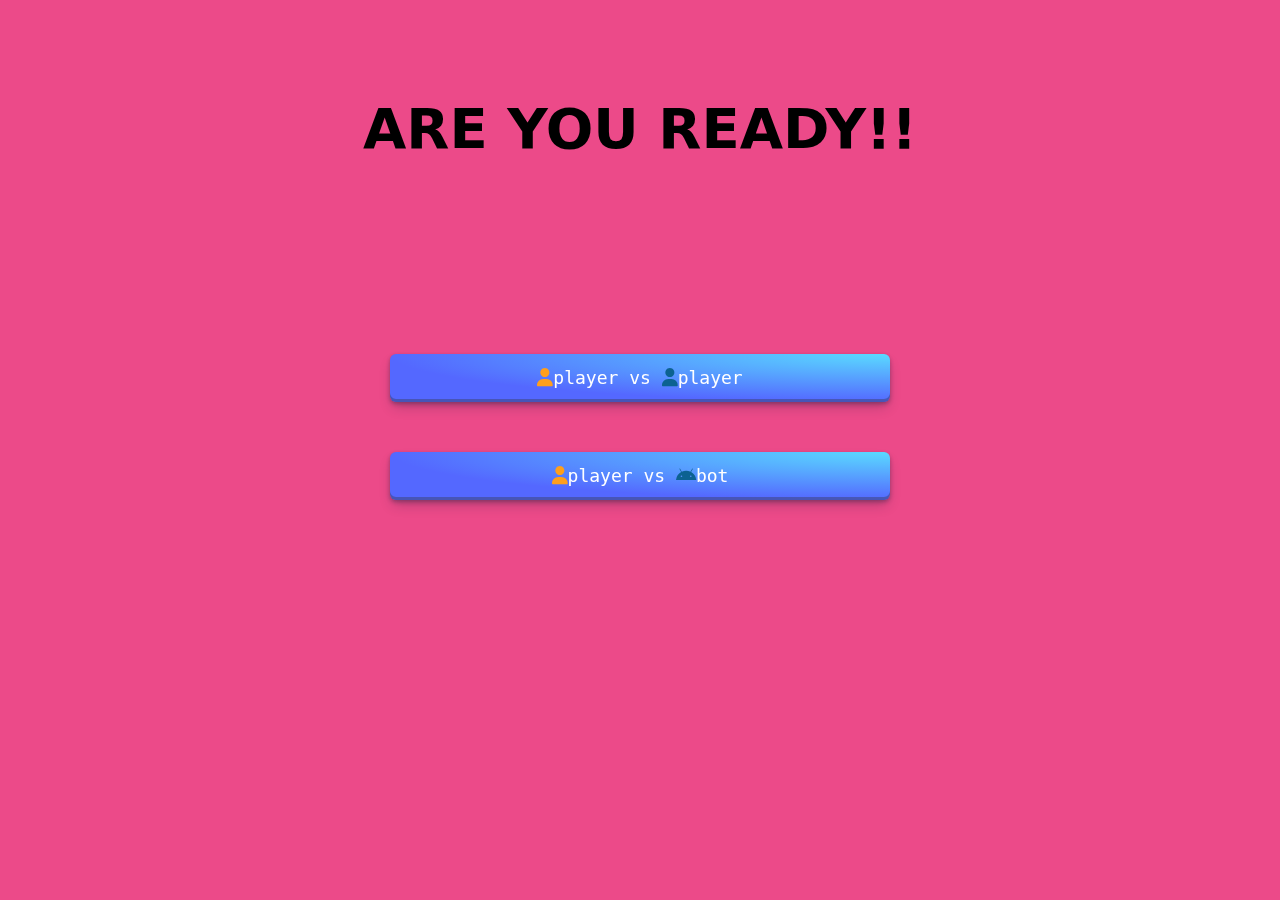
<file: op.html>
<!DOCTYPE html>
<html lang="en">
  <head>
    <meta charset="UTF-8" />
    <meta name="viewport" content="width=device-width, initial-scale=1.0" />
    <title>Let's play!</title>
    <link rel="icon" type="image/png" href="assets/tictactoe.png" />

    <link rel="stylesheet" href="op.css" />
    <script defer src="op.js"></script>
    <link
      rel="stylesheet"
      href="https://cdnjs.cloudflare.com/ajax/libs/font-awesome/6.5.2/css/all.min.css"
    />
  </head>

  <body>
    <h1>ARE YOU READY!!</h1>
    <div class="options">
      <button class="button-29" role="button" id="pvp">
        <i class="fa-solid fa-user" style="color: #ff9f1c"></i> player vs&nbsp;
        <i class="fa-solid fa-user" style="color: #0c6291"></i> player
      </button>
      <button class="button-29" role="button" id="pvc">
        <i class="fa-solid fa-user" style="color: #ff9f1c"></i> player vs&nbsp;
        <i class="fa-brands fa-android" style="color: #0c6291"></i> bot
      </button>
    </div>
  </body>
</html>
</file>
<file: op.css>
* {
  margin: 0;
  padding: 0;
  box-sizing: border-box;
}
body {
  height: 100vh;
  background-color: rgb(236, 74, 137);
  font-family: system-ui, -apple-system, BlinkMacSystemFont, "Segoe UI", Roboto,
    Oxygen, Ubuntu, Cantarell, "Open Sans", "Helvetica Neue", sans-serif;
  display: flex;
  align-items: center;
  justify-content: space-around;
  flex-direction: column;
}
body > h1 {
  font-size: 3.5rem;
}
.options {
  width: 100vw;
  height: 50vh;
  display: flex;
  align-items: center;
  /* justify-content: space-evenly; */
  gap: 50px;
  flex-direction: column;
}

/* CSS */
.button-29 {
  align-items: center;
  appearance: none;
  background-image: radial-gradient(
    100% 100% at 100% 0,
    #5adaff 0,
    #5468ff 100%
  );
  border: 0;
  border-radius: 6px;
  box-shadow: rgba(45, 35, 66, 0.4) 0 2px 4px,
    rgba(45, 35, 66, 0.3) 0 7px 13px -3px, rgba(58, 65, 111, 0.5) 0 -3px 0 inset;
  box-sizing: border-box;
  color: #fff;
  cursor: pointer;
  display: inline-flex;
  font-family: "JetBrains Mono", monospace;
  height: 48px;
  justify-content: center;
  line-height: 1;
  list-style: none;
  overflow: hidden;
  padding-left: 16px;
  padding-right: 16px;
  position: relative;
  text-align: left;
  text-decoration: none;
  transition: box-shadow 0.15s, transform 0.15s;
  user-select: none;
  -webkit-user-select: none;
  touch-action: manipulation;
  white-space: nowrap;
  will-change: box-shadow, transform;
  font-size: 18px;
  width: clamp(10px, 80%, 500px);
}

.button-29:focus {
  box-shadow: #3c4fe0 0 0 0 1.5px inset, rgba(45, 35, 66, 0.4) 0 2px 4px,
    rgba(45, 35, 66, 0.3) 0 7px 13px -3px, #3c4fe0 0 -3px 0 inset;
}

.button-29:hover {
  box-shadow: rgba(45, 35, 66, 0.4) 0 4px 8px,
    rgba(45, 35, 66, 0.3) 0 7px 13px -3px, #3c4fe0 0 -3px 0 inset;
  transform: translateY(-2px);
}

.button-29:active {
  box-shadow: #3c4fe0 0 3px 7px inset;
  transform: translateY(2px);
}
</file>
